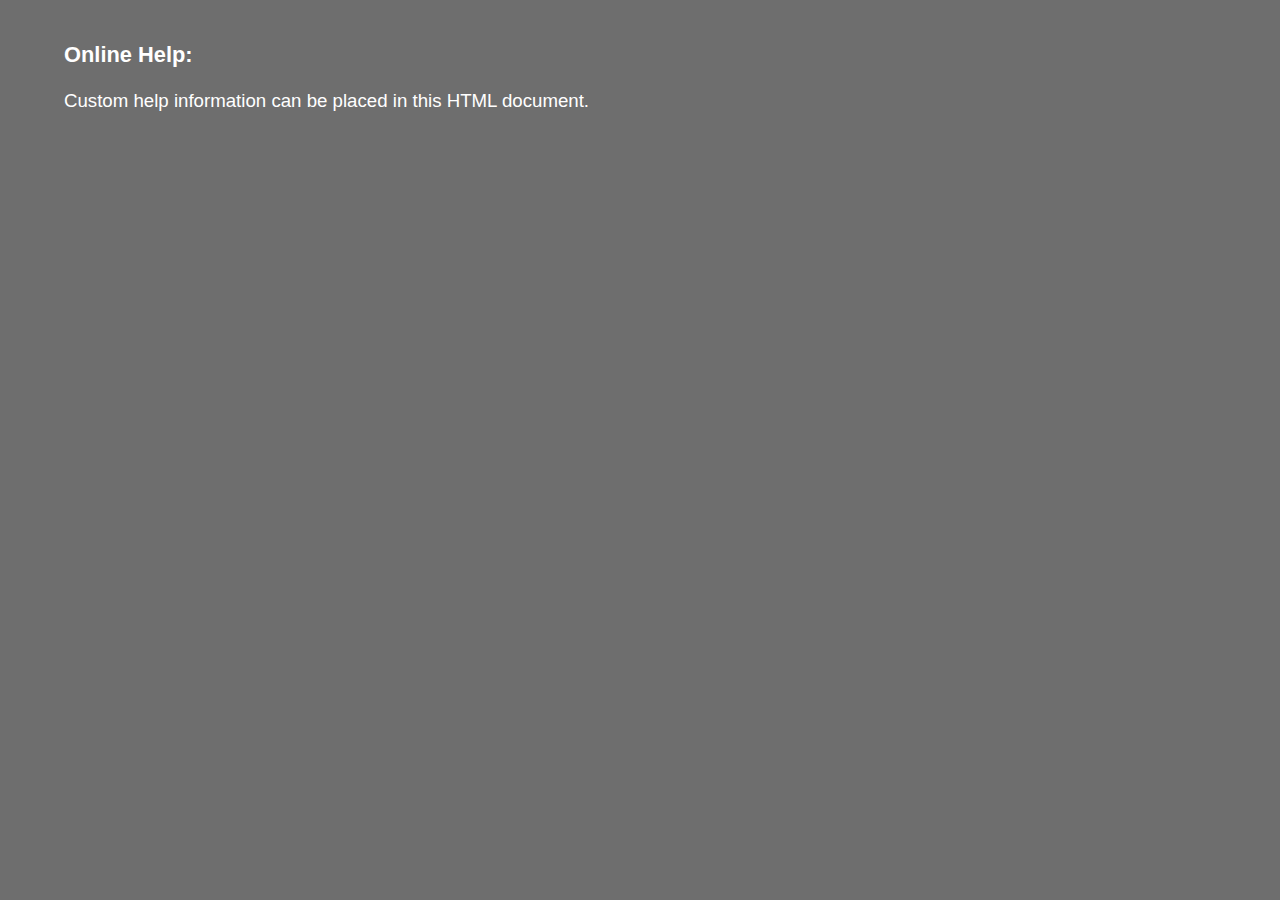
<file: help.htm>
﻿<!doctype html>
<html lang="en">
<head>
    <meta charset="utf-8">
    <!--
     | Version 10.1.2
     | Copyright 2012 Esri
     |
     | Licensed under the Apache License, Version 2.0 (the "License");
     | you may not use this file except in compliance with the License.
     | You may obtain a copy of the License at
     |
     |    http://www.apache.org/licenses/LICENSE-2.0
     |
     | Unless required by applicable law or agreed to in writing, software
     | distributed under the License is distributed on an "AS IS" BASIS,
     | WITHOUT WARRANTIES OR CONDITIONS OF ANY KIND, either express or implied.
     | See the License for the specific language governing permissions and
     | limitations under the License.
    -->
    <title>Online Help</title>
    <meta name="viewport" content="width=device-width, initial-scale=1.0, maximum-scale=1.0, user-scalable=no" />
    <meta http-equiv="X-UA-Compatible" content="IE=7" />
    <style type="text/css">
        body
        {
            padding: 0px;
            font-size: 14pt;
            color: white;
            font-family: Arial;
            background-color: #6E6E6E;
        }
        .style1
        {
            color: #FFFF66;
            font-weight: bold;
        }
    </style>
</head>
<body>
    <div class="Help" id="Help" style="z-index: 1000; left: 5%; overflow: visible; width: 90%;
        position: absolute; top: 20px; height: 500px">
        <h3>
            Online Help:
        </h3>
        <p>
            Custom help information can be placed in this HTML document.
        </p>
    </div>
</body>
</html>
</file>
